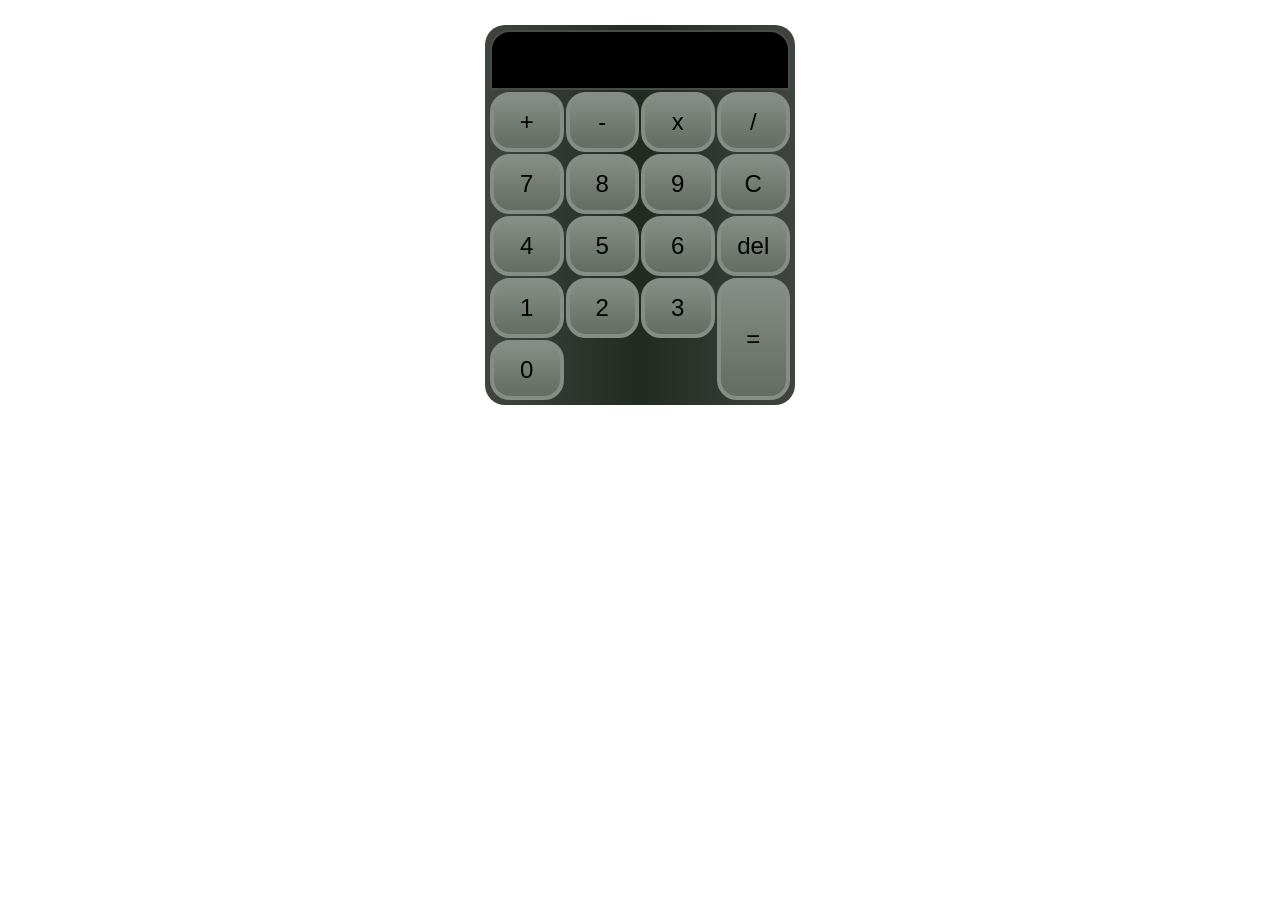
<file: calculadora/index.html>
<!DOCTYPE html>
<html lang="en">
<head>
    <link rel="stylesheet" href="calc.css">
    <meta charset="UTF-8">
    <meta name="viewport" content="width=device-width, initial-scale=1.0">
    <title>Document</title>
</head>
<body>
    <div class="container-main">
        <div class="container-buttons">
            <div class="container-result s">
                <p id="result"></p>
            </div>
            <button onclick="addOp('+')" class="btn a" id="plus">+</button>
            <button onclick="addOp('-')" class="btn b" id="minus">-</button>
            <button onclick="addOp('*')" class="btn c" id="multiply">x</button>
            <button onclick="addOp('/')" class="btn d" id="divide">/</button>

            <button onclick="addNum('7')" class="btn e" id="7">7</button>
            <button onclick="addNum('8')" class="btn f" id="8">8</button>
            <button onclick="addNum('9')" class="btn g" id="9">9</button>
            <button onclick="addC()" class="btn h" id="c">C</button>

            <button onclick="addNum('4')" class="btn i" id="4">4</button>
            <button onclick="addNum('5')" class="btn j" id="5">5</button>
            <button onclick="addNum('6')" class="btn k" id="6">6</button>
            <button onclick="addDel()" class="btn l" id="del">del</button>

            <button onclick="addNum('1')" class="btn m" id="1">1</button>
            <button onclick="addNum('2')" class="btn n" id="2">2</button>
            <button onclick="addNum('3')" class="btn o" id="3">3</button>
            <button onclick="addEnter()" class="btn p" id="enter">=</button>

            <button onclick="addNum('0')" class="btn q" id="0">0</button>
        </div>
    </div>

    <script src="calc.js"></script>
</body>
</html>
</file>
<file: calculadora/calc.css>
@media screen and (max-width: 300px) {
    .container-main{
        width: 100%;
    }
    .container-buttons{
        grid-template-rows: 20% 20% 20% 20% 20% 20%;
    }
    .btn{
        font-size: medium;
    }
}
@media screen and (min-width: 301px){
    .container-main{
        width: 300px;
    }
    .container-buttons{
        grid-template-rows: 60px 60px 60px 60px 60px 60px;
    }
    .btn{
        font-size: x-large;
    }
}

body{
    font-family: Courier;
}

.container-main{
    background-image: linear-gradient(to right, rgb(64, 68, 64), rgb(33, 43, 33), rgb(64, 68, 64));
    border-radius: 20px;
    padding: 5px;

    margin: 25px auto;
    height:max-content;
}

.container-result{
    background-color: black;
    border-top-left-radius: 20px;
    border-top-right-radius: 20px;
    border: 2px solid rgb(70, 77, 70);
}
#result{
    color:black;
    font-size: large;
    padding-left: 3px;
}

.container-buttons{
    display: grid;
    grid-gap: 2px;
    grid-template-columns: 24.5% 24.5% 24.5% 24.5%;
    grid-template-areas:'s s s s'
                        'a b c d'
                        'e f g h'
                        'i j k l'
                        'm n o p'
                        'q z z p';
}

.a{grid-area: a;}
.b{grid-area: b;}
.c{grid-area: c;}
.d{grid-area: d;}
.e{grid-area: e;}
.g{grid-area: g;}
.h{grid-area: h;}
.i{grid-area: i;}
.j{grid-area: j;}
.l{grid-area: l;}
.m{grid-area: m;}
.n{grid-area: n;}
.o{grid-area: o;}
.p{grid-area: p;}
.q{grid-area: q;}
.s{grid-area: s;}

.btn{
    border-radius: 20px;
    border: 4px solid rgb(134, 141, 134);
    background-image: linear-gradient(rgb(134, 141, 134), rgb(99, 109, 99));
}
.btn:hover{
    border: 4px solid rgb(162, 168, 162);
    background-image: linear-gradient(rgb(162, 168, 162), rgb(118, 129, 118));
}
.btn:active{
    border: 4px solid rgb(202, 221, 202);
    background-image: linear-gradient(rgb(202, 221, 202), rgb(140, 175, 140));
}

p{
    font-weight: bolder;
}
</file>
